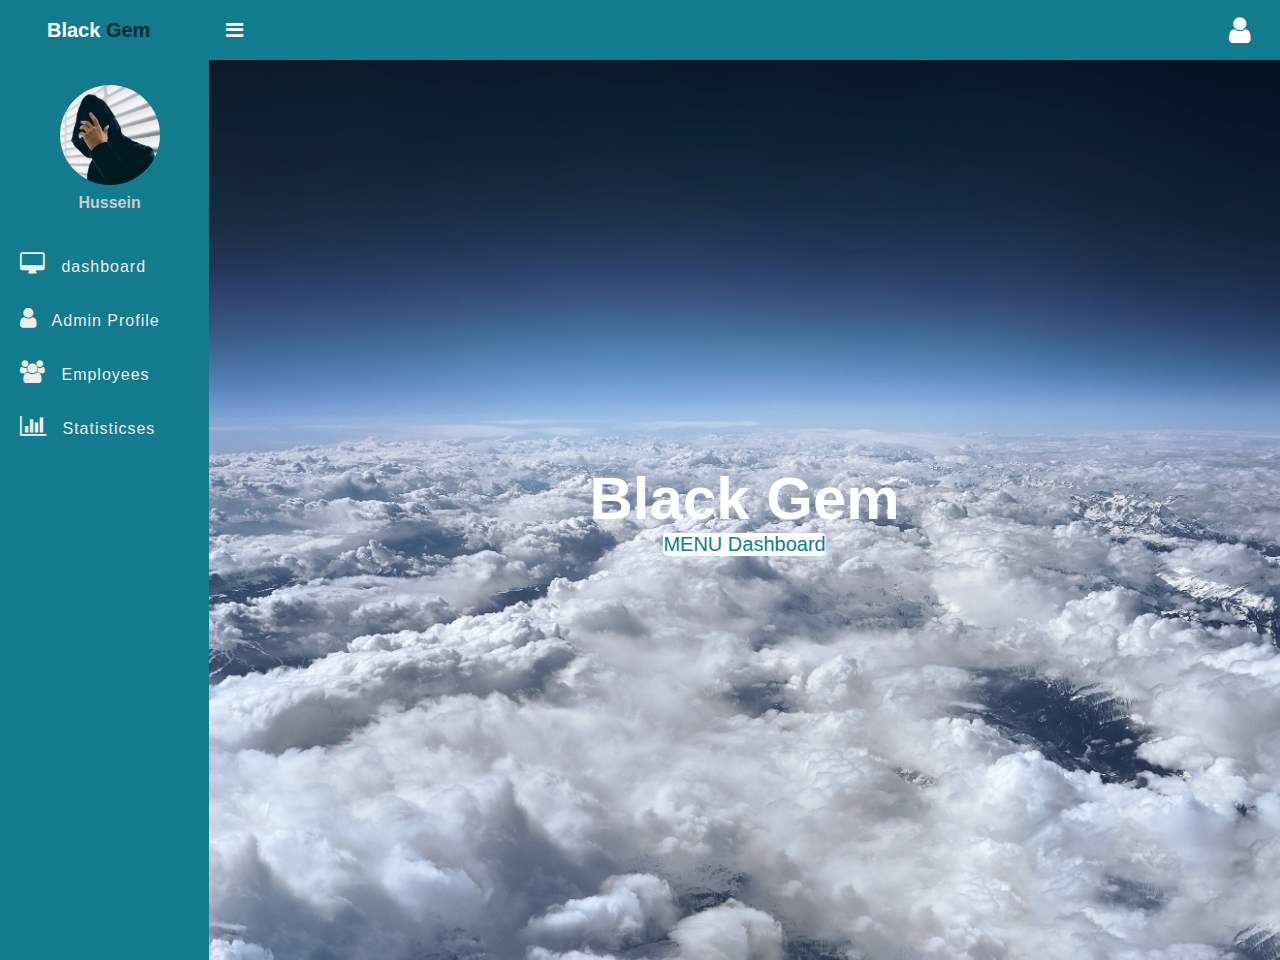
<file: index.html>
<!DOCTYPE html>
<html>

<head>
    <title>dashboard</title>
    <link rel="stylesheet" href="">

    <link rel="stylesheet" href="https://stackpath.bootstrapcdn.com/font-awesome/4.7.0/css/font-awesome.min.css">
    <link rel="stylesheet" href="style.css">
</head>

<body>
    <input type="checkbox" id="checkbox">
    <header class="header">
        <h2 class="u-name">Black <b>Gem</b>
            <label for="checkbox">
                <i id="navbtn" class="fa fa-bars" aria-hidden="true"></i>

            </label>
        </h2>
        <i class="fa fa-user" aria-hidden="true"></i>
    </header>
    <div class="body">
        <nav class="side-bar">
            <div class="user-p">
                <img src="user.jpg">
                <h4>Hussein</h4>
            </div>
            <ul>
                <li>
                    <a href="#">
                        <i class="fa fa-desktop" aria-hidden="true"></i>

                        <span>dashboard</span>
                    </a>
                </li>
                <li>
                    <a href="#">
                        <i class="fa fa-user" aria-hidden="true"></i>

                        <span>Admin Profile</span>
                    </a>
                </li>
                <li>
                    <a href="#">
                        <i class="fa fa-users" aria-hidden="true"></i>

                        <span>Employees</span>
                    </a>
                </li>
                <li>
                    <a href="#">
                        <i class="fa fa-bar-chart" aria-hidden="true"></i>

                        <span> Statisticses</span>
                    </a>
                </li>
            </ul>
        </nav>
        <section class="section-1">
            <h1>Black Gem</h1>
            <P>MENU Dashboard</P>
        </section>
    </div>
</body>

</html>
</file>
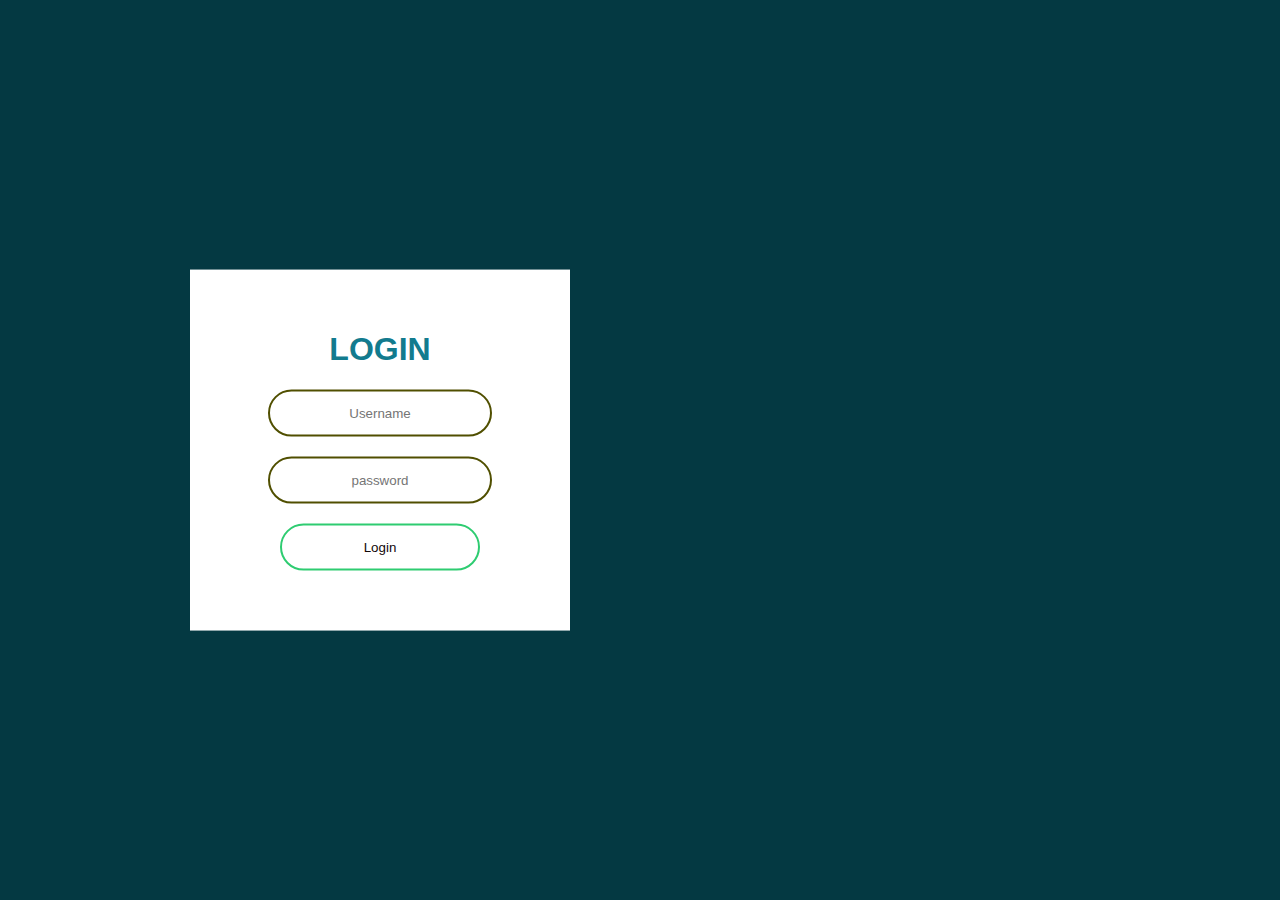
<file: login.html>
<!DOCTYPE html>
<html lang="en" dir="ltr">
    <head>
        <meta charset="utf-8">
        <title>Animated Login Form</title>
        <link rel="stylesheet" href="login.css">
    </head>
    <body>
        
        <form class="box" action="index.html" method="post">
            <h1>Login</h1>
            <input type="text" name="" placeholder="Username">
            <input type="password" name="" placeholder="password">
            <input type="submit" name="" value="Login">
        </form>
    </body>
</file>
<file: style.css>
*{
    padding: 0;
    margin: 0;
    box-sizing: border-box;
    font-family: arial, sans-serif;
}
.header {
    display: flex;
    justify-content: space-between;
    align-items: center;
    padding: 15px 30px;
    background: #127b8e;
    color: #fff;
}
.u-name{
    font-size: 20px;
    padding-left: 17px;
}
.u-name b {
    color: #032c38;
}
.header i {
    font-size: 30px;
    cursor: pointer;
    color: #fff;
}
.header i:hover {
   color: #101516;

}
.user-p {
    text-align: center;
    padding-left: 10px;
    padding-top: 25px;

}
.user-p img {
    width: 100px;
    border-radius: 50%;
}
.user-p h4 {
    color: #ccc;
    padding: 5px 0;

}
.side-bar {
    width: 250px;
    background: #127b8e;
    min-height: 100vh;
}
.body {
    display: flex;
}
.section-1 {
    width: 100%;
    background: url("../bg.jpg");
    background-size: cover;
    background-position: center;
    display: flex;
    justify-content: center;
    align-items: center;
    flex-direction: column;
}
.section-1 h1 {
    color: #fff;
    font-size: 60px;
}
.section-1 p {
    color: #127b8e;
    font-size: 20px;
    background: #fff;
    border-radius: 5px;
}
.side-bar ul {
    margin-top: 20px;
    list-style: none;
}
.side-bar ul li {
    font-size: 16px;
    padding: 15px 0px;
    padding-left: 20px;
    transition: 500ms background;
}
.side-bar ul li:hover {
    background: #101516;
}
.side-bar ul li a {
    text-decoration: none;
    color: #eee;
    cursor: pointer;
    letter-spacing: 1px;
}
.side-bar ul li a i {
    display: inline-block;
    padding-right: 10px;
    font-size: 23px;
}
#navbtn {
    display: inline-block;
    margin-left: 70px;
    font-size: 20px;
    transition: 500ms;
}
#checkbox {
    display: none;
}
#checkbox:checked ~ .body .Black-Gem {
    width: 60px;
}
</file>
<file: login.css>
body{
    margin: 0;
    padding: 0;
    font-family: sans-serif;
    background: #043942;
    
}
.box{
    width: 300px;
    padding: 40px;
    position: absolute;
    top: 50%;
    transform: translate(50%,-50%);
    background: rgb(255, 255, 255);
    text-align: center;
}
.box{
    color: #127b8e;
    text-transform: uppercase;
    font-weight: 500;
}
.box input[type = "text"], .box input[type = "password"]{
    border: 0;
    background: none;
    display: block;
    margin: 20px auto;
    text-align: center;
    border: 2px solid rgb(80, 79, 0);
    padding: 14px 10px;
    width: 200px;
    outline: none;
    color: rgb(17, 8, 8);
    border-radius: 24px;
    transition: 0.25s;
}
.box input[type = "text"]:focus, .box input[type = "password"]:focus{
width: 280px;
border-color: #2ecc71;
}
.box input[type = "submit"]{
    border: 0;
    background: none;
    display: block;
    margin: 20px auto;
    text-align: center;
    border: 2px solid #2ecc71;
    padding: 14px 40px;
    width: 200px;
    outline: none;
    color: rgb(17, 8, 8);
    border-radius: 24px;
    transition: 0.25s;
} 
.box input[type = "submit"]:hover{
    background: #032c38;
}
</file>
